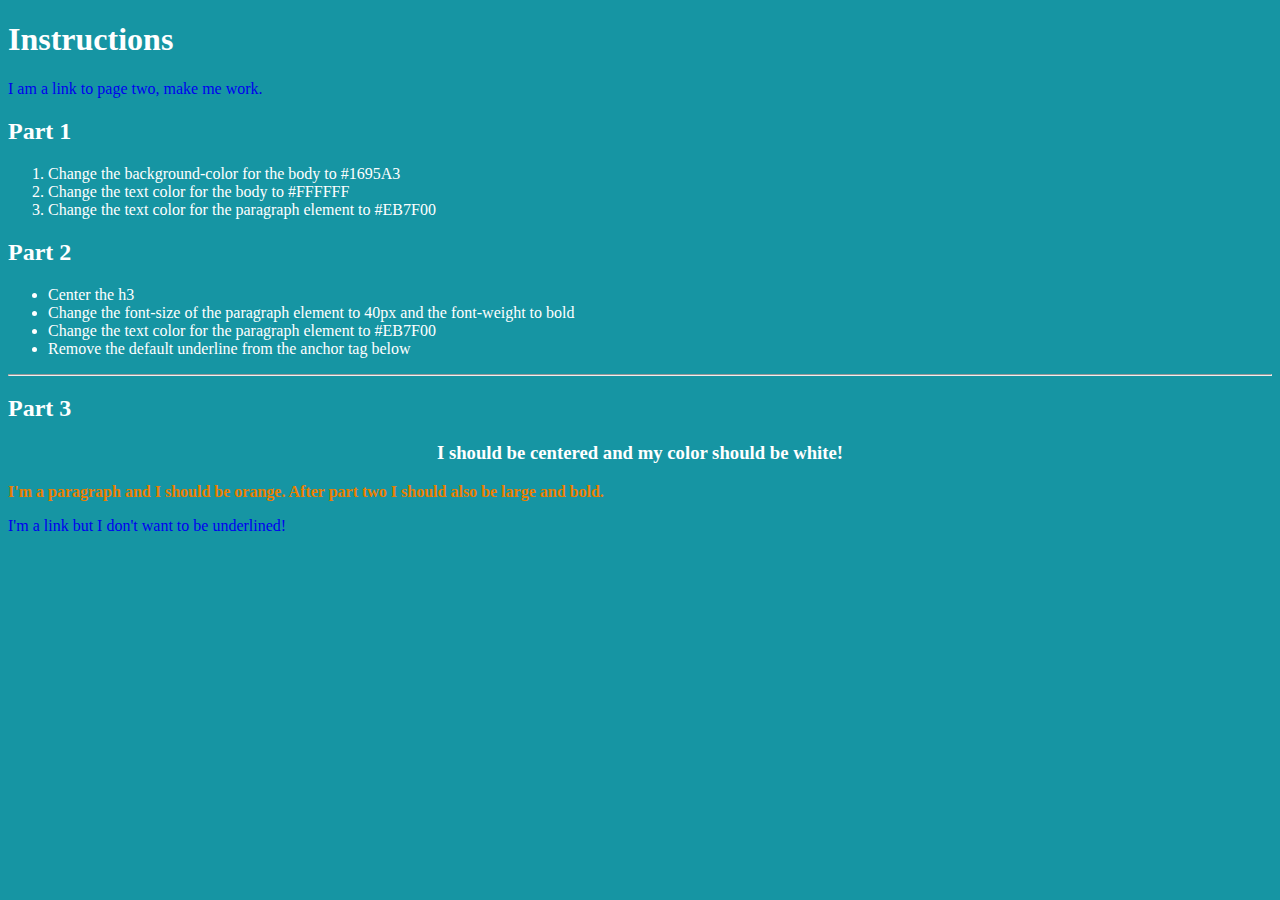
<file: index.html>
<!DOCTYPE html>
<html lang="en">
<head>
	<meta charset="UTF-8">
	<title>CSS Practice</title>

 <link rel="stylesheet" href="css/style.css">
</head>
<body>
	
	<header>
		<h1>Instructions</h1>
		 <a href="pagetwo/pagetwo.html">I am a link to page two, make me work.</a>
	</header>

	<section>
		<h2>Part 1</h2>
			<ol>
				<li>Change the background-color for the body to #1695A3</li>
				<li>Change the text color for the body to #FFFFFF</li>
				<li>Change the text color for the paragraph element to #EB7F00</li>
			</ol>

		<h2>Part 2</h2>
			<ul>
				<li>Center the h3</li>
				<li>Change the font-size of the paragraph element to 40px and the font-weight to bold</li>
				<li>Change the text color for the paragraph element to #EB7F00</li>
				<li>Remove the default underline from the anchor tag below</li>
			</ul>
	<hr>
		<h2>Part 3</h2>
			<h3>I should be centered and my color should be white!</h3>
				<p>I'm a paragraph and I should be orange. After part two I should also be large and bold.</p>
	</section>
	<footer>
		<a href="http://www.google.com">I'm a link but I don't want to be underlined!</a>
	</footer>

</body>
</html>
</file>
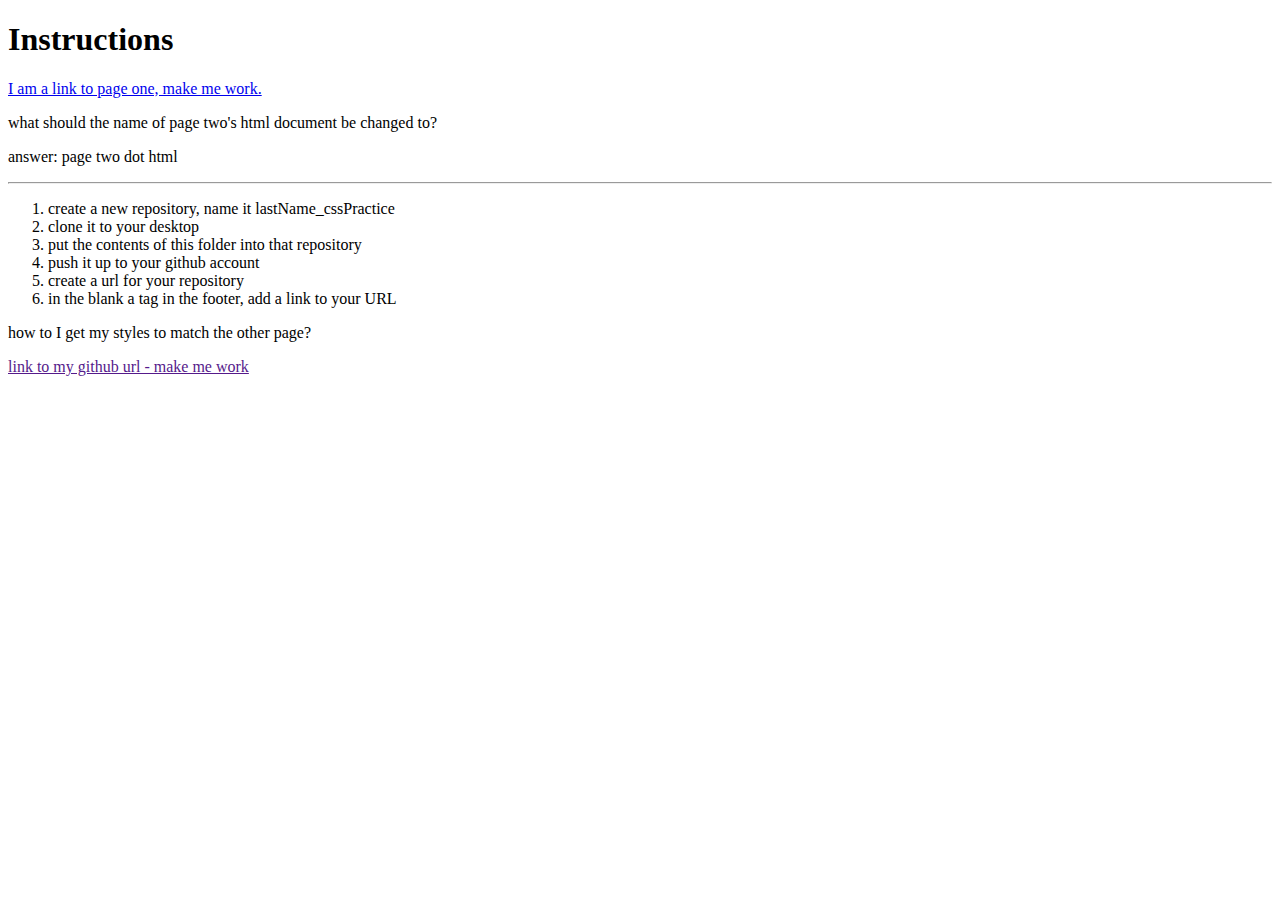
<file: pagetwo.html>
<!DOCTYPE html>
<html>
	<head>
	    <meta charset="utf-8">
	    <title>change my title here</title>
			<!-- add a link to your stylesheet, remember the correct path -->
	</head>
	<body>
		<header>
			<h1>Instructions</h1>
			 <a href="../index.html">I am a link to page one, make me work.</a>
		</header>
		<section>
			<p>what should the name of page two's html document be changed to?</p>
			<p>answer: page two dot html </p>
			<hr>
			<ol>
				<li>create a new repository, name it lastName_cssPractice</li>
				<li>clone it to your desktop</li>
				<li>put the contents of this folder into that repository</li>
				<li>push it up to your github account</li>
				<li>create a url for your repository</li>
				<li>in the blank a tag in the footer, add a link to your URL</li>
			</ol>
		</section>
		<footer>
			<p>how to I get my styles to match the other page?</p>
			<a href>link to my github url - make me work</a>
		</footer>

	</body>
</html>
</file>
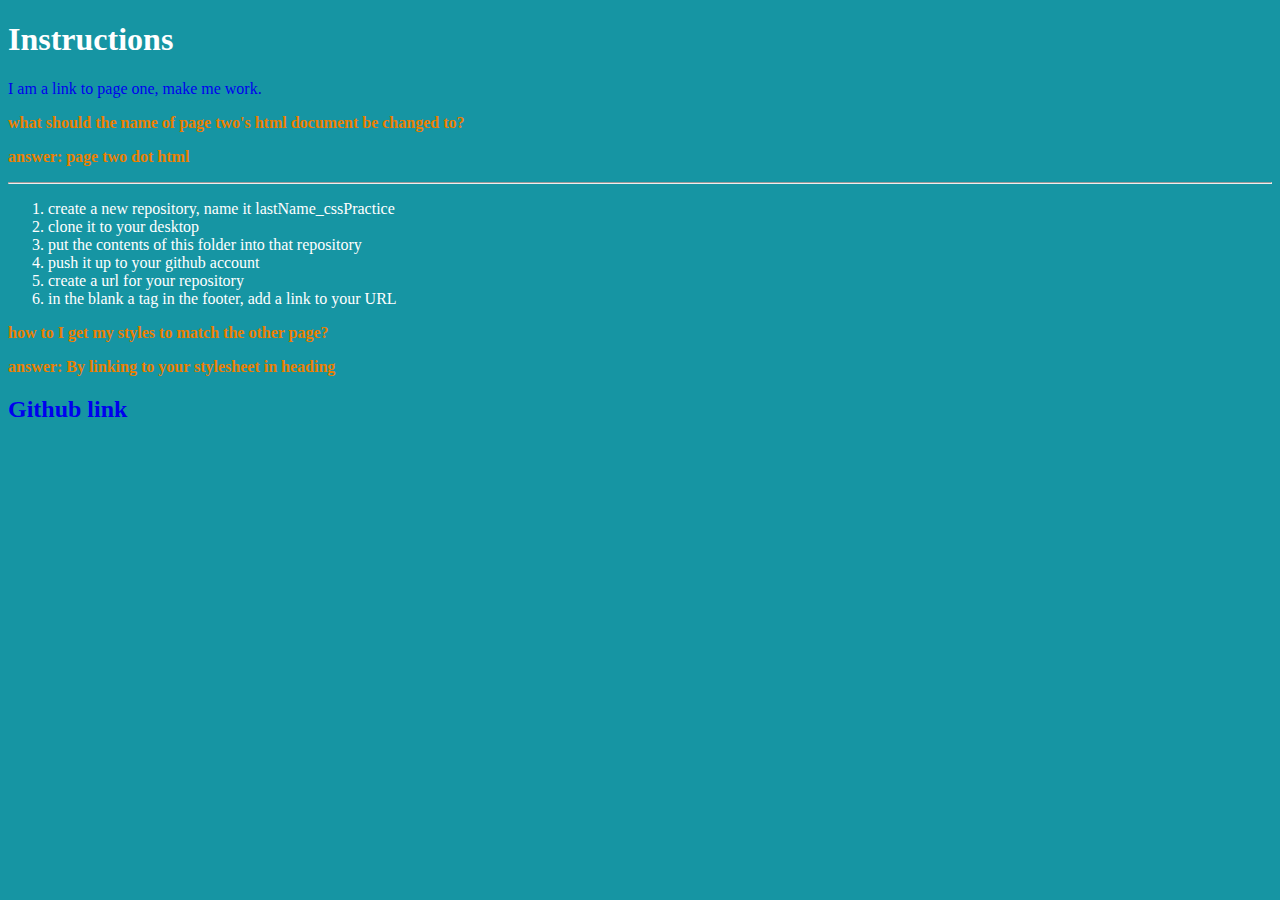
<file: pagetwo/pagetwo.html>
<!DOCTYPE html>
<html>
	<head>
	    <meta charset="utf-8">
	    <link rel="stylesheet" href="css/style.css">
		<title>change my title here</title>
	</head>
	<body>
		<header>
			<h1>Instructions</h1>
			 <a href="../index.html">I am a link to page one, make me work.</a>

		</header>
		<section>
			<p>what should the name of page two's html document be changed to?</p>
			<p>answer: page two dot html </p>
			<hr>
			<ol>
				<li>create a new repository, name it lastName_cssPractice</li>
				<li>clone it to your desktop</li>
				<li>put the contents of this folder into that repository</li>
				<li>push it up to your github account</li>
				<li>create a url for your repository</li>
				<li>in the blank a tag in the footer, add a link to your URL</li>
			</ol>
		</section>
		<footer>
			<p>how to I get my styles to match the other page?</p>
			<p>answer: By linking to your stylesheet in heading</p>
			<a href="https://ozzyrosales.github.io/rosales_cssPractice/index.html"><h2>Github link</h2></a> 
		</footer>

	</body>
</html>
</file>
<file: css/style.css>
body{
background-color: #1695a3;
color: #ffffff; 

}

p {
    color: #eb7f00;
    font-size 40px;
    font-weight: bold;

}

h3 {
    text-align: center;

}

a {
    text-decoration: none;

}
</file>
<file: pagetwo/css/style.css>
body{
background-color: #1695a3;
color: #ffffff; 

}

p {
    color: #eb7f00;
    font-size 40px;
    font-weight: bold;

}

h3 {
    text-align: center;

}

a {
    text-decoration: none;

}
</file>
